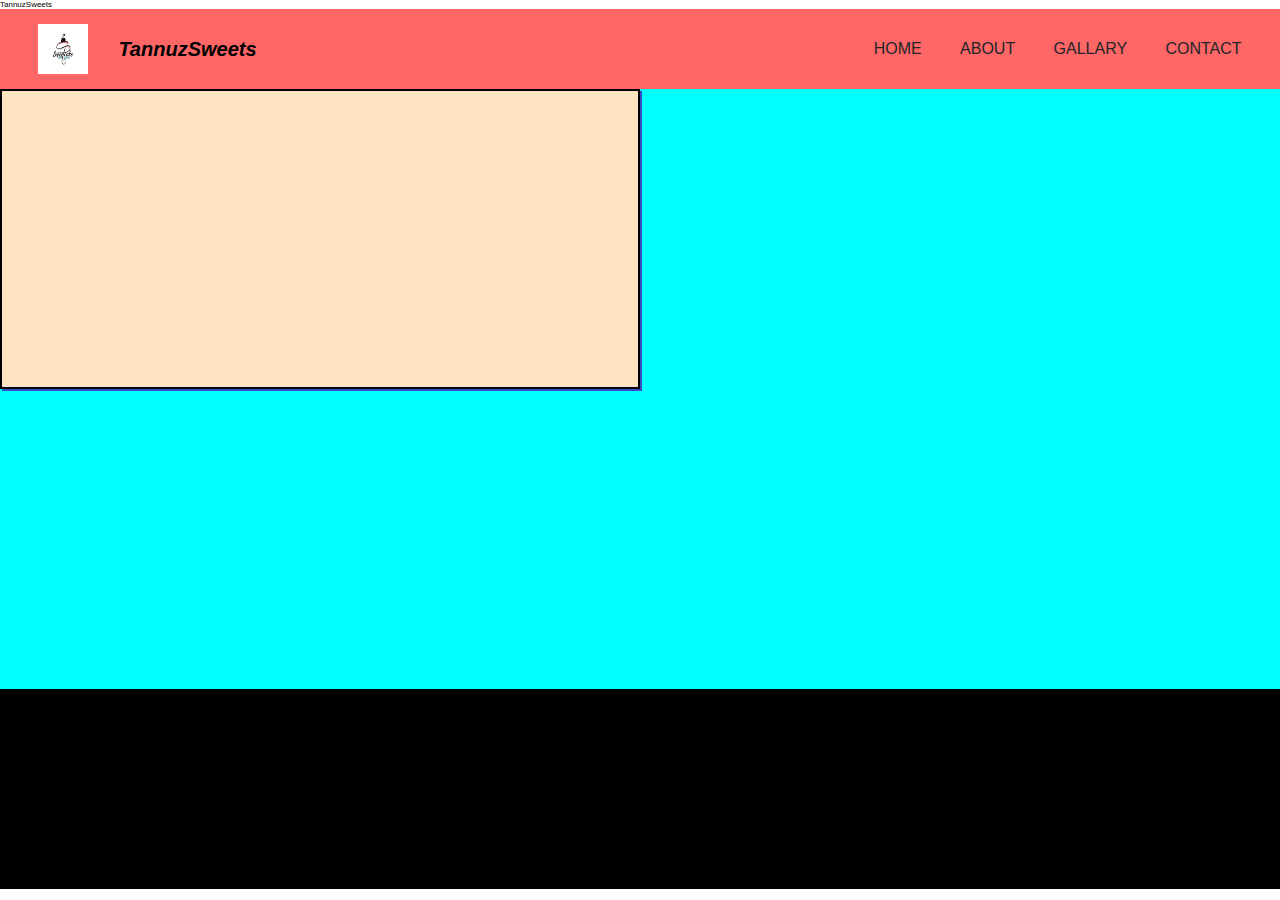
<file: Index.html>
<!DOCTYPE html>
<html lang="en">
  <head>
    <meta charset="UTF-8" />
    <meta name="viewport" content="width=device-width, initial-scale=1.0" />
    <link rel="stylesheet" href="CSS/Style.css"
    <title>TannuzSweets</title>
  </head>
  <body>
    <header class="header">
      <div class="logo">
       <img src="Images\logo.jpg" alt="logo" height="50px" width="50px"/>
       <h1>TannuzSweets</h1>
    </div>
      <nav class="navbar">
        <ul class="nav-list">
          <li><a class="nav-link" href="Index.html">Home</a></li>
          <li><a class="nav-link" href="#">About</a></li>
          <li><a class="nav-link" href="#">Gallary</a></li>
          <li><a class="nav-link" href="contact.html">Contact</a></li>
        </ul>
      </nav>
    </header>
    <div class="main">
        <div class="imageSlider"> 
          <!-- <img src="Images\Vanilla-Cupcake.jpg" alt="cupcake" height="200px" width="200px">
          <img src="Images\miki.jpeg" alt="cupcake" height="200px" width="200px">
          <img src="Images\Chocolate.png" alt="cake" height="200px" width="200px">
          <img src="Images\bdaychocolate.png" alt="cake" height="200px" width="200px">
          <img src="Images\backgroundimage.jpg" alt="cake" height="200px" width="200px"> -->
        </div>
       

    </div>

    <footer class="footer">

    </footer>
  </body>
</html>
</file>
<file: CSS/Style.css>
*{
    margin: 0;
    padding: 0;
    box-sizing: border-box;
}
html {
    font-size: 50%;
    /* 1rem = 10px */
    overflow-x: hidden;
  }
  
body{
   font-family: Arial, Helvetica, sans-serif;

  }
.header {
    padding: 0 4.8rem;
    height: 10rem;
    display: flex;
    justify-content: space-between;
    align-items: center; 
    background-color: #ff6666;
  }
  .logo{
    display: flex;
    align-items: center;
  }
  .logo h1{
    margin: 30px;
    font-size: 20px;
    font-style: italic;
  }
  .nav-list {
    display: flex;
    gap: 4.8rem;
    list-style: none;
  
  }
  .navbar{
    
  }
  
  .nav-link:link,
  .nav-link:visited {
    display: inline-block;
    text-transform: uppercase;
    text-decoration: none;
    font-size: 2rem;
    font-weight: 500;
    color: #212529;
    transition: all 0.3s;
  }
  .nav-link:hover,
  .nav-link:active {
    color: #364fc7;
  }
  .imageSlider{
   width: 50%;
   height: 300px;
   background-color: bisque;
   border: 2px solid black;
   display: grid;
   justify-content: right;
   align-items: right;
   box-shadow: #364fc7 2px 2px;
   
    

  }
  .main{
     width: 100%;
    height: 600px; 
    background-color: aqua;
  }
  footer{
    background-color: black;
    height: 200px;
  }
</file>
